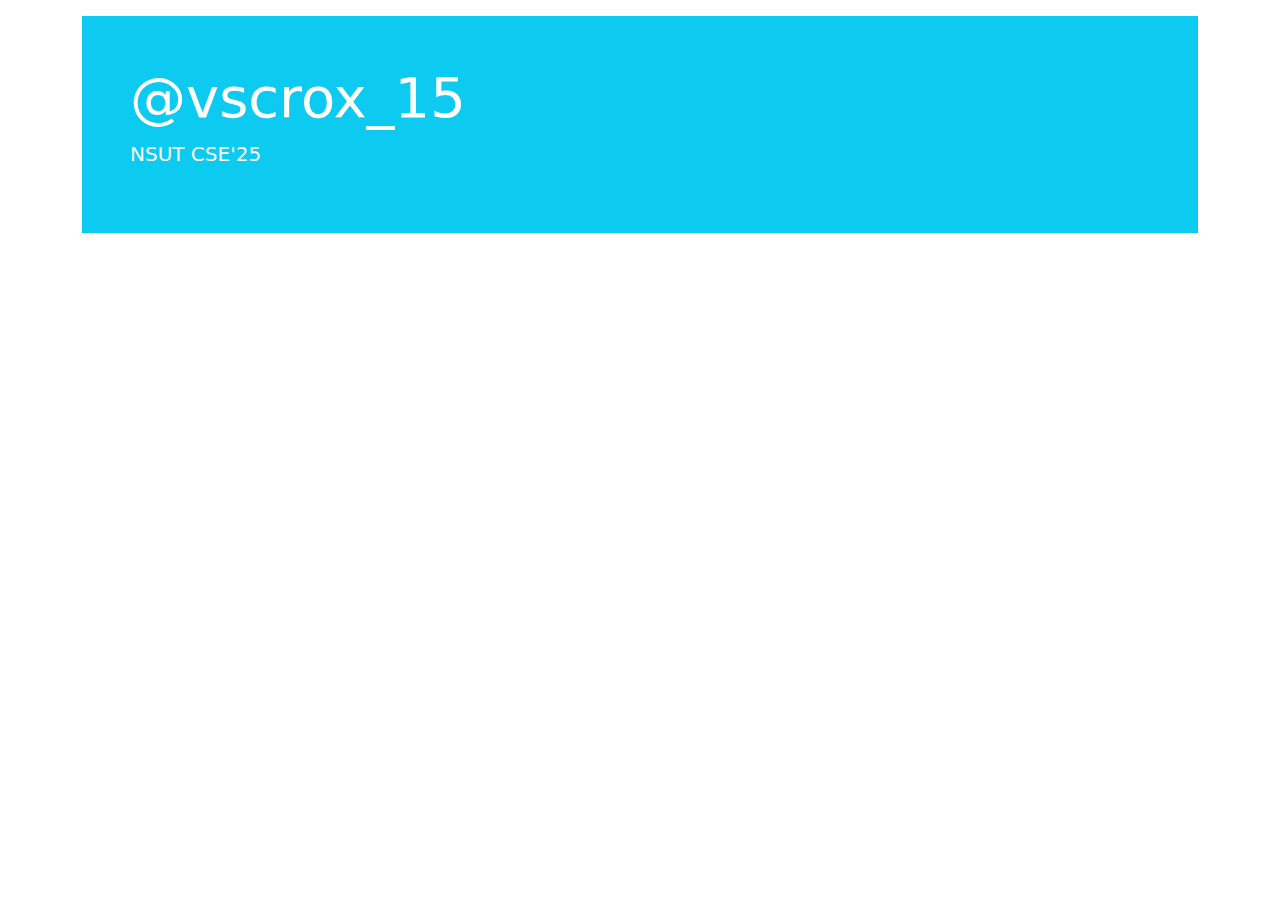
<file: footer-link/Insta.html>
<!DOCTYPE html>
<html lang="en">
<head>
    <meta charset="UTF-8">
    <meta http-equiv="X-UA-Compatible" content="IE=edge">
    <meta name="viewport" content="width=device-width, initial-scale=1.0">
    <title>Vivek</title>
    <!-- bootstrap CSS link -->
    <link rel="stylesheet" href="https://cdn.jsdelivr.net/npm/bootstrap@5.2.0/dist/css/bootstrap.min.css">
</head>
<body>
    <div class="container">
        <div class="bg-info text-white p-5 my-3">
            <h1 class="display-4">@vscrox_15</h1>
            <p class="lead">NSUT CSE'25</p>
        </div>
    </div>
</body>
</html>
</file>
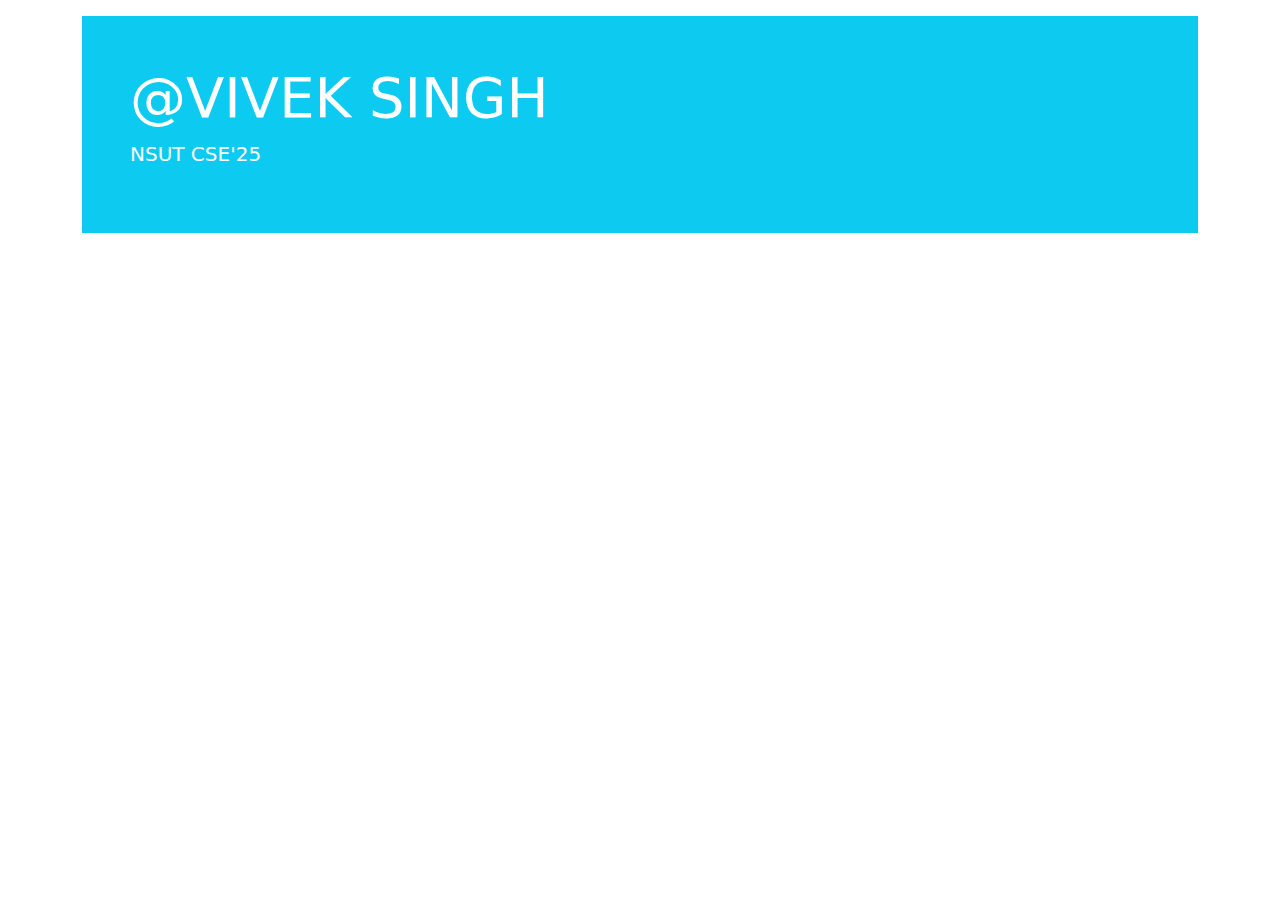
<file: footer-link/LinkedIn.html>
<!DOCTYPE html>
<html lang="en">
<head>
    <meta charset="UTF-8">
    <meta http-equiv="X-UA-Compatible" content="IE=edge">
    <meta name="viewport" content="width=device-width, initial-scale=1.0">
    <title>Vivek</title>
    <!-- bootstrap CSS link -->
    <link rel="stylesheet" href="https://cdn.jsdelivr.net/npm/bootstrap@5.2.0/dist/css/bootstrap.min.css">
</head>
<body>
    <div class="container">
        <div class="bg-info text-white p-5 my-3">
            <h1 class="display-4">@VIVEK SINGH</h1>
            <p class="lead">NSUT CSE'25</p>
        </div>
    </div>
</body>
</html>
</file>
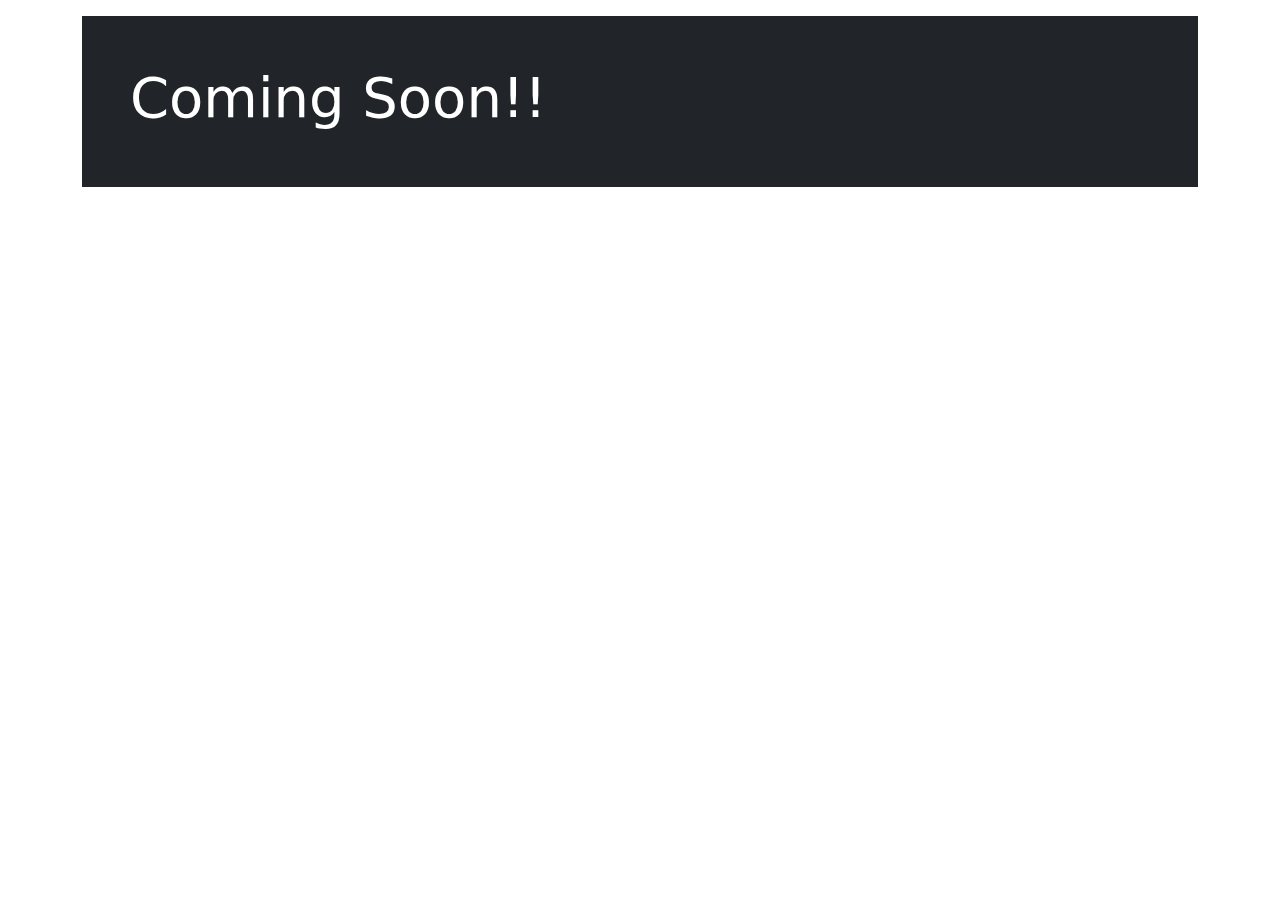
<file: footer-link/website.html>
<!DOCTYPE html>
<html lang="en">
<head>
    <meta charset="UTF-8">
    <meta http-equiv="X-UA-Compatible" content="IE=edge">
    <meta name="viewport" content="width=device-width, initial-scale=1.0">
    <title>Vivek</title>
    <!-- bootstrap CSS link -->
    <link rel="stylesheet" href="https://cdn.jsdelivr.net/npm/bootstrap@5.2.0/dist/css/bootstrap.min.css">
</head>
<body>
    <div class="container">
        <div class="bg-dark text-white p-5 my-3">
            <h1 class="display-4">Coming Soon!!</h1>
        </div>
    </div>
</body>
</html>
</file>
